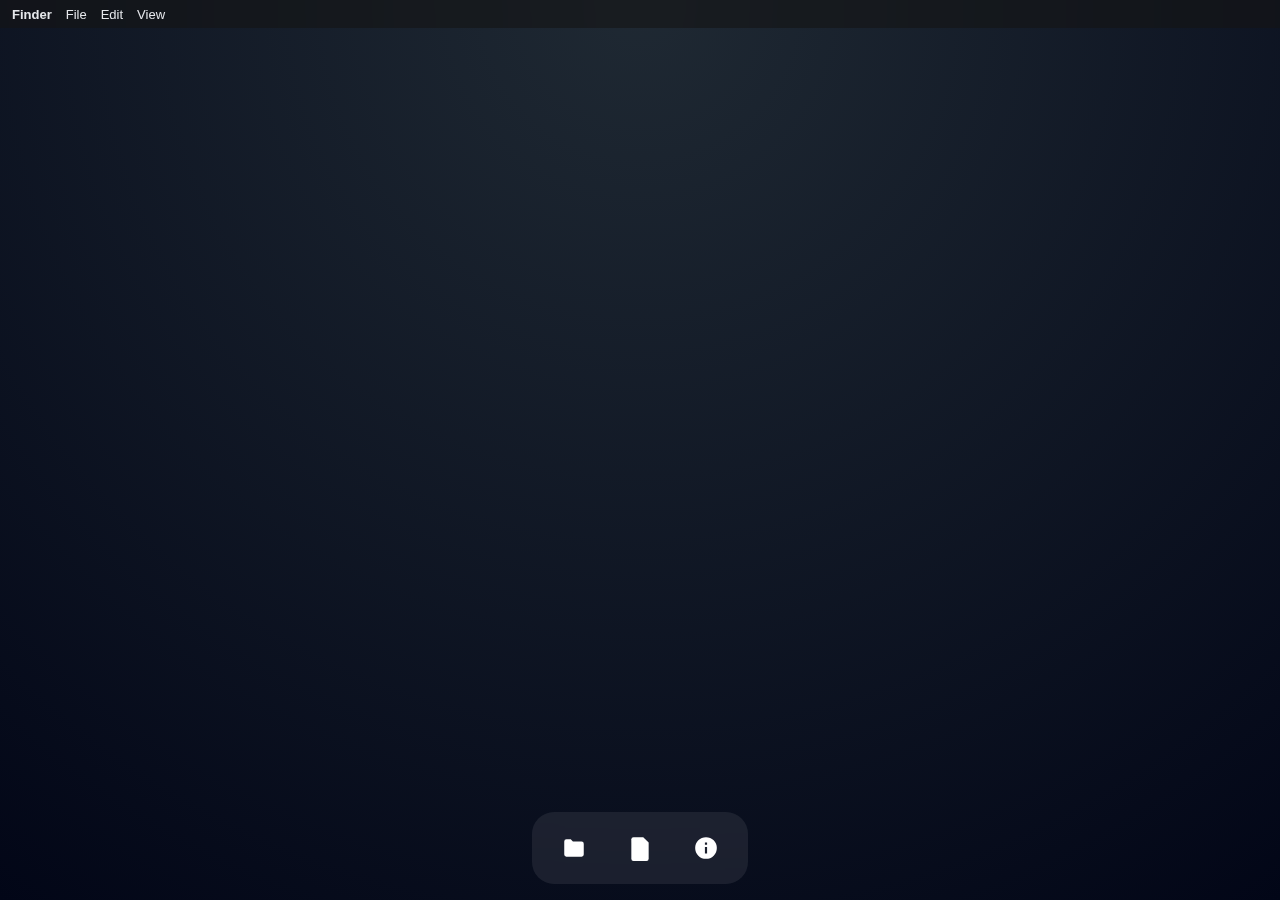
<file: index.html>
<!DOCTYPE html>
<html lang="cs">
<head>
<meta charset="UTF-8" />
<meta name="viewport" content="width=device-width, initial-scale=1.0"/>
<title>Fake macOS</title>

<style>
:root{
  --bg:#0b0f14;
  --glass:rgba(255,255,255,.08);
  --window:rgba(30,30,30,.88);
  --text:#e5e7eb;
  --radius:14px;
}

*{box-sizing:border-box;font-family:-apple-system,BlinkMacSystemFont,sans-serif}
body{
  margin:0;height:100vh;
  background:radial-gradient(circle at top,#1f2933,#020617);
  color:var(--text);
  overflow:hidden;
}

/* ===== MENU BAR ===== */
#menubar{
  height:28px;
  display:flex;
  align-items:center;
  gap:14px;
  padding:0 12px;
  background:rgba(20,20,20,.6);
  backdrop-filter:blur(14px);
  font-size:13px;
}

/* ===== DESKTOP ===== */
#desktop{
  position:relative;
  height:calc(100vh - 28px);
}

/* ===== DOCK ===== */
#dock{
  position:absolute;
  left:50%;bottom:16px;
  transform:translateX(-50%);
  display:flex;
  gap:14px;
  padding:10px 16px;
  background:var(--glass);
  backdrop-filter:blur(18px);
  border-radius:22px;
}

.dock-icon{
  width:52px;height:52px;
  border-radius:16px;
  display:flex;
  align-items:center;
  justify-content:center;
  cursor:pointer;
  transition:transform .15s;
}
.dock-icon:hover{transform:scale(1.25)}
.dock-icon svg{width:26px;height:26px;fill:white}

/* ===== WINDOW ===== */
.window{
  position:absolute;
  width:min(420px,90vw);
  height:min(280px,70vh);
  background:var(--window);
  backdrop-filter:blur(20px);
  border-radius:var(--radius);
  box-shadow:0 40px 80px rgba(0,0,0,.7);
  overflow:hidden;
  animation:open .18s ease;
}
@keyframes open{
  from{transform:scale(.95);opacity:0}
  to{transform:scale(1);opacity:1}
}

.titlebar{
  height:30px;
  display:flex;
  align-items:center;
  gap:8px;
  padding:0 10px;
  cursor:grab;
}

.buttons{display:flex;gap:6px}
.btn{width:12px;height:12px;border-radius:50%}
.close{background:#ff5f56}
.min{background:#ffbd2e}
.max{background:#27c93f}

.title{
  flex:1;
  text-align:center;
  font-size:13px;
  opacity:.75;
}

.content{
  padding:12px;
  height:calc(100% - 30px);
  overflow:auto;
  font-size:14px;
}

/* ===== RESPONSIVE ===== */
@media (max-width:600px){
  #dock{gap:10px}
  .dock-icon{width:44px;height:44px}
}
</style>
</head>
<body>

<!-- MENU BAR -->
<div id="menubar">
  <b>Finder</b>
  <span>File</span>
  <span>Edit</span>
  <span>View</span>
</div>

<!-- DESKTOP -->
<div id="desktop">
  <div id="dock">
    <div class="dock-icon" onclick="openFinder()">
      <!-- folder -->
      <svg viewBox="0 0 24 24"><path d="M3 6a2 2 0 012-2h4l2 2h8a2 2 0 012 2v10a2 2 0 01-2 2H5a2 2 0 01-2-2z"/></svg>
    </div>
    <div class="dock-icon" onclick="openNotes()">
      <!-- notes -->
      <svg viewBox="0 0 24 24"><path d="M6 2h9l5 5v15a2 2 0 01-2 2H6a2 2 0 01-2-2V4a2 2 0 012-2z"/></svg>
    </div>
    <div class="dock-icon" onclick="openAbout()">
      <!-- info -->
      <svg viewBox="0 0 24 24"><path d="M12 2a10 10 0 100 20 10 10 0 000-20zm1 15h-2v-6h2v6zm0-8h-2V7h2v2z"/></svg>
    </div>
  </div>
</div>

<script>
const desktop=document.getElementById("desktop");
let z=10;

/* ===== WINDOW ENGINE ===== */
function createWindow(title,html){
  const w=document.createElement("div");
  w.className="window";
  w.style.left=80+Math.random()*200+"px";
  w.style.top=60+Math.random()*120+"px";
  w.style.zIndex=z++;

  w.innerHTML=`
    <div class="titlebar">
      <div class="buttons">
        <div class="btn close"></div>
        <div class="btn min"></div>
        <div class="btn max"></div>
      </div>
      <div class="title">${title}</div>
    </div>
    <div class="content">${html}</div>
  `;
  desktop.appendChild(w);

  w.onclick=()=>w.style.zIndex=z++;
  w.querySelector(".close").onclick=()=>w.remove();

  // drag
  const bar=w.querySelector(".titlebar");
  let dx,dy,drag=false;
  bar.onmousedown=e=>{
    drag=true;
    dx=e.clientX-w.offsetLeft;
    dy=e.clientY-w.offsetTop;
    w.style.zIndex=z++;
  };
  document.onmousemove=e=>{
    if(!drag)return;
    w.style.left=e.clientX-dx+"px";
    w.style.top=e.clientY-dy+"px";
  };
  document.onmouseup=()=>drag=false;
}

/* ===== APPS ===== */
function openFinder(){
  createWindow("Finder",`
    <b>Desktop</b><br><br>
    ▸ project.html<br>
    ▸ notes.txt<br>
    ▸ fake-os.app
  `);
}

function openNotes(){
  const text=localStorage.notes||"";
  createWindow("Notes",`
    <textarea
      style="width:100%;height:100%;background:transparent;color:white;border:none;resize:none"
      oninput="localStorage.notes=this.value"
    >${text}</textarea>
  `);
}

function openAbout(){
  createWindow("About this Mac",`
    <b>Fake macOS</b><br><br>
    HTML • CSS • JavaScript<br>
    Single file OS simulation<br><br>
    Built by <b>Saltix</b>
  `);
}
</script>
</body>
</html>
</file>
